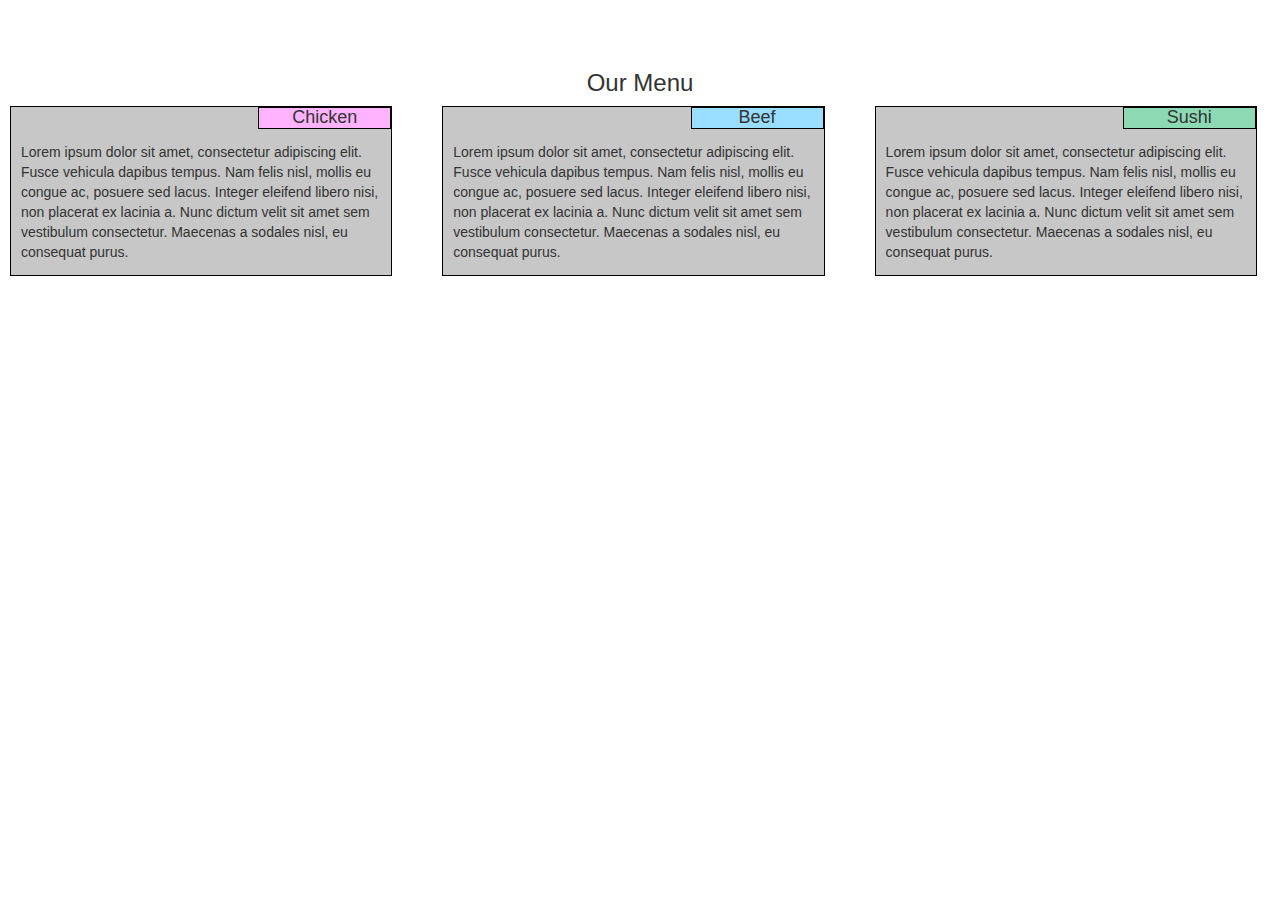
<file: index.html>
<!DOCTYPE html>
<html>
<head>
	<title>Resturent Website</title>
	<meta charset="utf-8" name="viewport" content="width=device-width; initial-scale=1">
	<link rel="stylesheet" type="text/css" href="css/bootstrap.min.css">
	<link rel="stylesheet" type="text/css" href="css/style.css">

</head>
<body>

			<h3 >Our Menu</h3>
		<div class="row">

			<div class="col-lg-4  col-md-6 " >
				<div class="section">
				<h4 class="chicken">Chicken</h4>
				<p>Lorem ipsum dolor sit amet, consectetur adipiscing elit. Fusce vehicula dapibus tempus. Nam felis nisl, mollis eu congue ac, posuere sed lacus. Integer eleifend libero nisi, non placerat ex lacinia a. Nunc dictum velit sit amet sem vestibulum consectetur. Maecenas a sodales nisl, eu consequat purus.</p>
				</div>
			</div>

			<div class="col-lg-4  col-md-6 ">
			<div class="section">
				<h4 class="beef">Beef</h4>
				<p>Lorem ipsum dolor sit amet, consectetur adipiscing elit. Fusce vehicula dapibus tempus. Nam felis nisl, mollis eu congue ac, posuere sed lacus. Integer eleifend libero nisi, non placerat ex lacinia a. Nunc dictum velit sit amet sem vestibulum consectetur. Maecenas a sodales nisl, eu consequat purus.</p>
			</div>
			</div>

			<div class="col-lg-4  col-md-12">
			<div class="section">
				<h4 class="sushi">Sushi</h4>
				<p>Lorem ipsum dolor sit amet, consectetur adipiscing elit. Fusce vehicula dapibus tempus. Nam felis nisl, mollis eu congue ac, posuere sed lacus. Integer eleifend libero nisi, non placerat ex lacinia a. Nunc dictum velit sit amet sem vestibulum consectetur. Maecenas a sodales nisl, eu consequat purus.</p>
			</div>
			</div>

	</div>


		

<script type="text/javascript" src="js/jquery.min.js"></script>
<script type="text/javascript" src="js/bootstrap.min.js"></script>
</body>
</html>
</file>
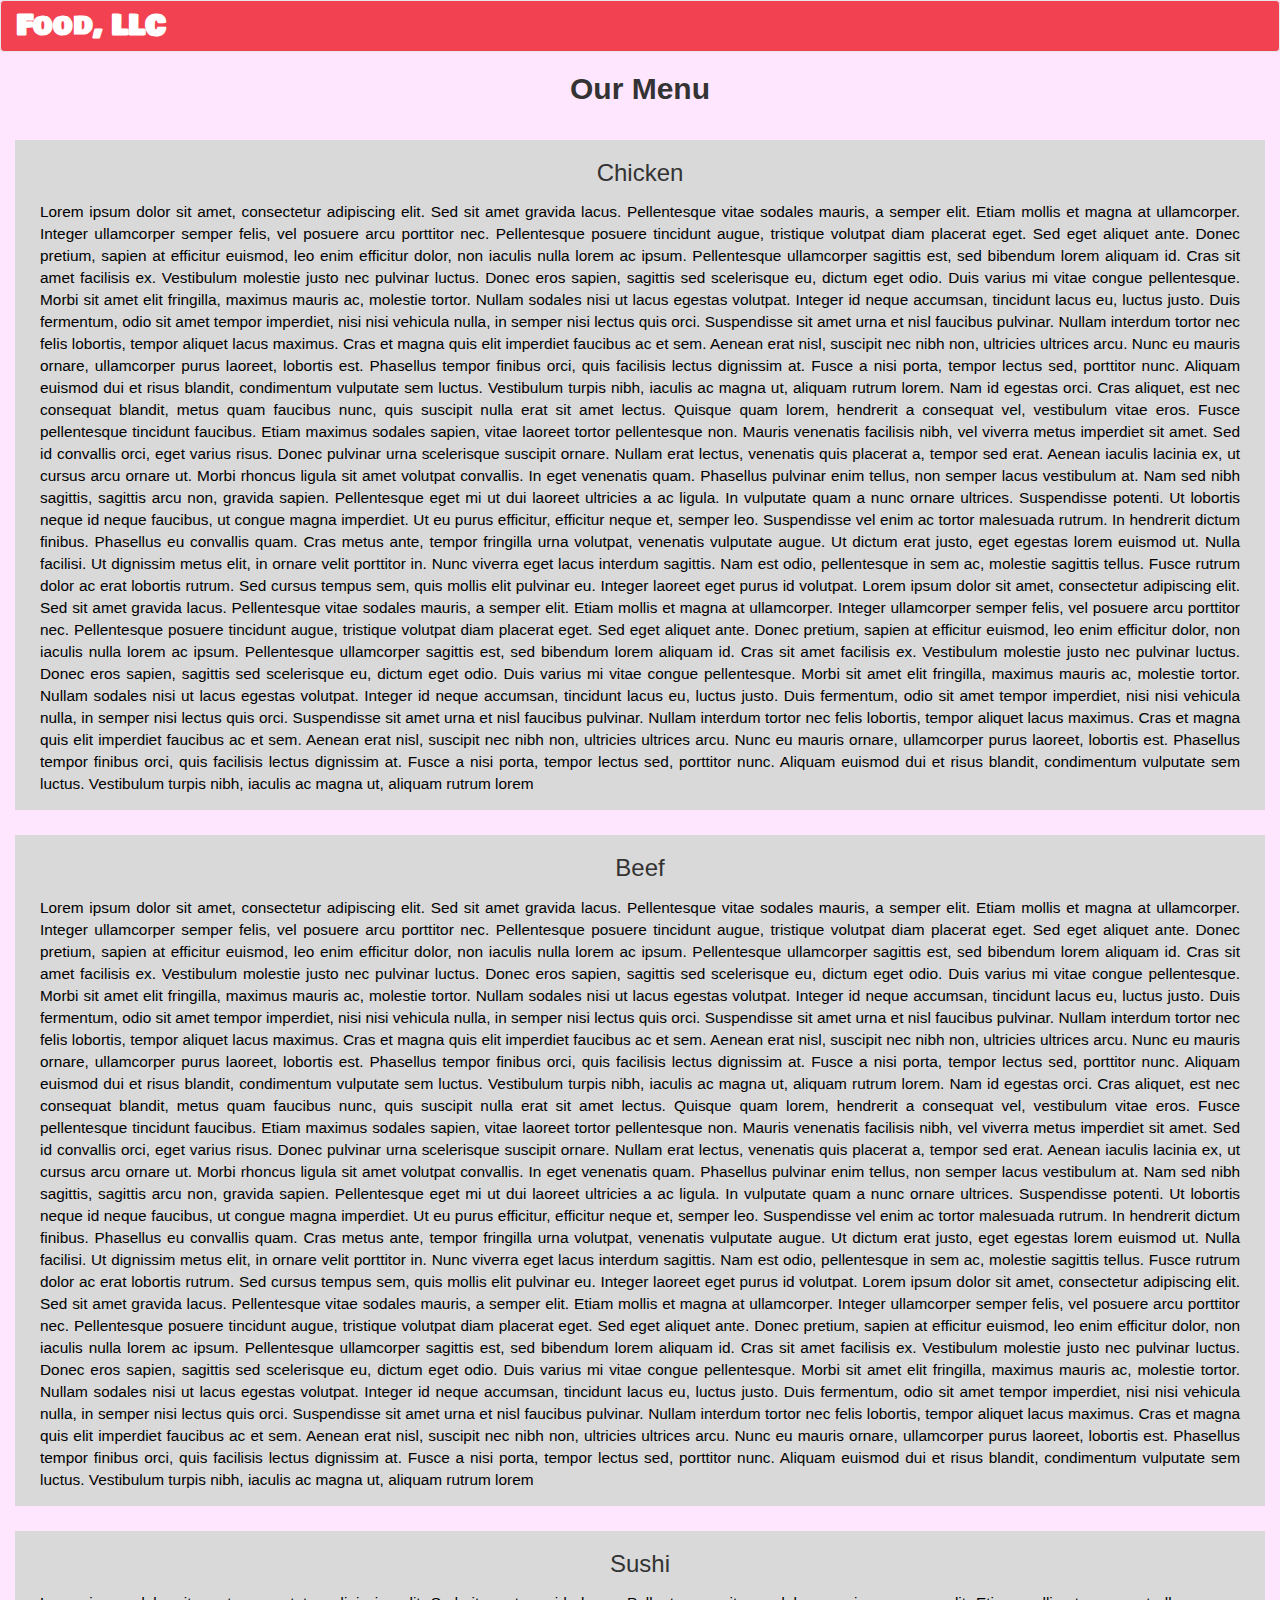
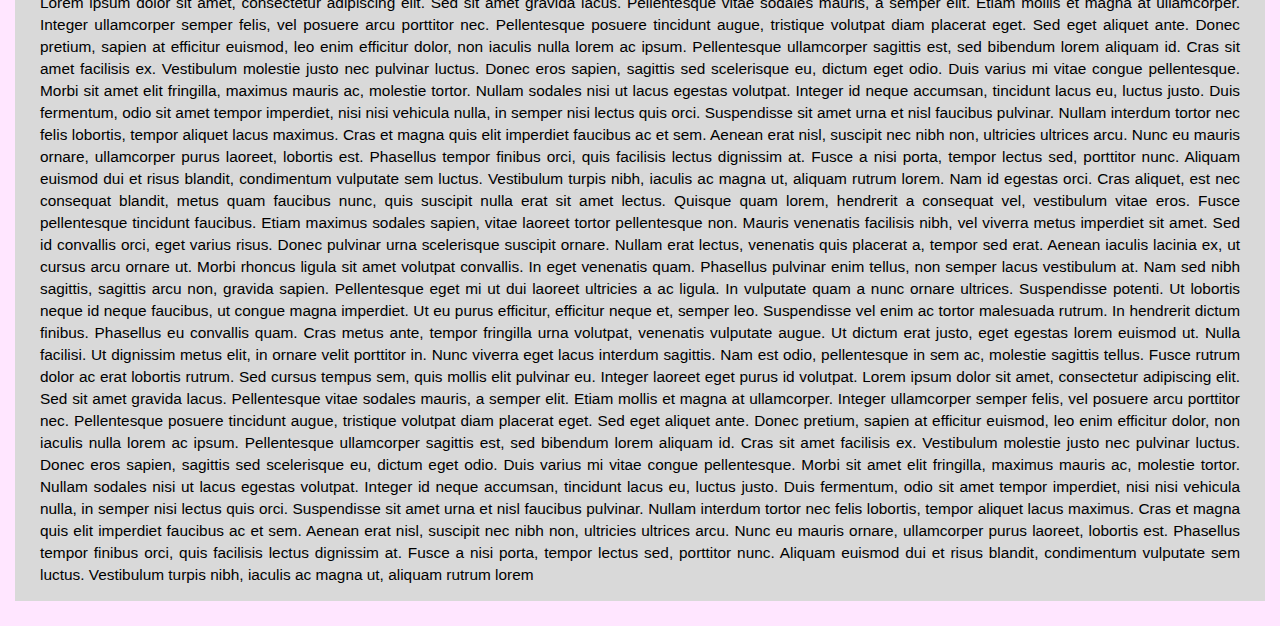
<file: mod3_solution/index.html>
<!DOCTYPE html>
<html lang="en">
  <head>
    <meta charset="utf-8">
    <meta http-equiv="X-UA-Compatible" content="IE=edge">
    <meta name="viewport" content="width=device-width, initial-scale=1">
    <title>Module 3 Solution</title>
    <!-- CSS file -->
    <link rel="stylesheet" type="text/css" href="css/style.css">
    <link rel="stylesheet" type="text/css" href="css/bootstrap.css">
    <link rel="stylesheet" type="text/css" href="//fonts.googleapis.com/css?family=Bowlby+One+SC" />
  </head>
  <body>

     <!--Navbar -->
    <div class="_navbar">
	<div class="navbar navbar-default ">
		<div class="container-fluid">
			<div class="navbar-header">
				<button type="button" class="navbar-toggle" data-toggle="collapse" data-target=".navbar-responsive-collapse">
				<span class="sr-only">Toggle Navigation</span>
				<span class="icon-bar"></span>
				<span class="icon-bar"></span>
				<span class="icon-bar"></span>
				</button>
				<a class="navbar-brand" href="#" id="navbar-brand">Food, LLC </a>
			</div>
			
				<div class="navbar-collapse collapse navbar-responsive-collapse">
					<ul class="nav navbar-nav text-center hidden-lg hidden-md hidden-sm ">
						<li><a href="#chicken">Chicken</a></li>
						<li><a href="#beef">Beef</a></li>
						<li><a href="#sushi">Sushi</a></li>
					</ul>
				</div>
		</div>
	</div>
	</div>
	
	<!-- End of Navbar -->

	<!-- Content Start from here -->

	<div class="main">
	<h2 class="text-center"> Our Menu </h2>
		<div class="container-fluid">
			<div class="row">
				<div class="col-lg-12 col-md-12 col-sm-12col-xs-12">
					<h3 class="text-center">Chicken</h3>
					<p class="section text-justify" id="chicken">
						Lorem ipsum dolor sit amet, consectetur adipiscing elit. Sed sit amet gravida lacus. Pellentesque vitae sodales mauris, a semper elit. Etiam mollis et magna at ullamcorper. Integer ullamcorper semper felis, vel posuere arcu porttitor nec. Pellentesque posuere tincidunt augue, tristique volutpat diam placerat eget. Sed eget aliquet ante. Donec pretium, sapien at efficitur euismod, leo enim efficitur dolor, non iaculis nulla lorem ac ipsum. Pellentesque ullamcorper sagittis est, sed bibendum lorem aliquam id. Cras sit amet facilisis ex. Vestibulum molestie justo nec pulvinar luctus. Donec eros sapien, sagittis sed scelerisque eu, dictum eget odio. Duis varius mi vitae congue pellentesque. Morbi sit amet elit fringilla, maximus mauris ac, molestie tortor. Nullam sodales nisi ut lacus egestas volutpat.

						Integer id neque accumsan, tincidunt lacus eu, luctus justo. Duis fermentum, odio sit amet tempor imperdiet, nisi nisi vehicula nulla, in semper nisi lectus quis orci. Suspendisse sit amet urna et nisl faucibus pulvinar. Nullam interdum tortor nec felis lobortis, tempor aliquet lacus maximus. Cras et magna quis elit imperdiet faucibus ac et sem. Aenean erat nisl, suscipit nec nibh non, ultricies ultrices arcu. Nunc eu mauris ornare, ullamcorper purus laoreet, lobortis est. Phasellus tempor finibus orci, quis facilisis lectus dignissim at. Fusce a nisi porta, tempor lectus sed, porttitor nunc. Aliquam euismod dui et risus blandit, condimentum vulputate sem luctus. Vestibulum turpis nibh, iaculis ac magna ut, aliquam rutrum lorem. Nam id egestas orci. Cras aliquet, est nec consequat blandit, metus quam faucibus nunc, quis suscipit nulla erat sit amet lectus.

						Quisque quam lorem, hendrerit a consequat vel, vestibulum vitae eros. Fusce pellentesque tincidunt faucibus. Etiam maximus sodales sapien, vitae laoreet tortor pellentesque non. Mauris venenatis facilisis nibh, vel viverra metus imperdiet sit amet. Sed id convallis orci, eget varius risus. Donec pulvinar urna scelerisque suscipit ornare. Nullam erat lectus, venenatis quis placerat a, tempor sed erat. Aenean iaculis lacinia ex, ut cursus arcu ornare ut. Morbi rhoncus ligula sit amet volutpat convallis.

						In eget venenatis quam. Phasellus pulvinar enim tellus, non semper lacus vestibulum at. Nam sed nibh sagittis, sagittis arcu non, gravida sapien. Pellentesque eget mi ut dui laoreet ultricies a ac ligula. In vulputate quam a nunc ornare ultrices. Suspendisse potenti. Ut lobortis neque id neque faucibus, ut congue magna imperdiet.

						Ut eu purus efficitur, efficitur neque et, semper leo. Suspendisse vel enim ac tortor malesuada rutrum. In hendrerit dictum finibus. Phasellus eu convallis quam. Cras metus ante, tempor fringilla urna volutpat, venenatis vulputate augue. Ut dictum erat justo, eget egestas lorem euismod ut. Nulla facilisi. Ut dignissim metus elit, in ornare velit porttitor in. Nunc viverra eget lacus interdum sagittis. Nam est odio, pellentesque in sem ac, molestie sagittis tellus. Fusce rutrum dolor ac erat lobortis rutrum. Sed cursus tempus sem, quis mollis elit pulvinar eu. Integer laoreet eget purus id volutpat. 
						Lorem ipsum dolor sit amet, consectetur adipiscing elit. Sed sit amet gravida lacus. Pellentesque vitae sodales mauris, a semper elit. Etiam mollis et magna at ullamcorper. Integer ullamcorper semper felis, vel posuere arcu porttitor nec. Pellentesque posuere tincidunt augue, tristique volutpat diam placerat eget. Sed eget aliquet ante. Donec pretium, sapien at efficitur euismod, leo enim efficitur dolor, non iaculis nulla lorem ac ipsum. Pellentesque ullamcorper sagittis est, sed bibendum lorem aliquam id. Cras sit amet facilisis ex. Vestibulum molestie justo nec pulvinar luctus. Donec eros sapien, sagittis sed scelerisque eu, dictum eget odio. Duis varius mi vitae congue pellentesque. Morbi sit amet elit fringilla, maximus mauris ac, molestie tortor. Nullam sodales nisi ut lacus egestas volutpat. Integer id neque accumsan, tincidunt lacus eu, luctus justo. Duis fermentum, odio sit amet tempor imperdiet, nisi nisi vehicula nulla, in semper nisi lectus quis orci. Suspendisse sit amet urna et nisl faucibus pulvinar. Nullam interdum tortor nec felis lobortis, tempor aliquet lacus maximus. Cras et magna quis elit imperdiet faucibus ac et sem. Aenean erat nisl, suscipit nec nibh non, ultricies ultrices arcu. Nunc eu mauris ornare, ullamcorper purus laoreet, lobortis est. Phasellus tempor finibus orci, quis facilisis lectus dignissim at. Fusce a nisi porta, tempor lectus sed, porttitor nunc. Aliquam euismod dui et risus blandit, condimentum vulputate sem luctus. Vestibulum turpis nibh, iaculis ac magna ut, aliquam rutrum lorem
						<a href="index.html" class="visible-xs">Back to Top</a>
					</p>
				</div>
			</div>

			<div class="row">
				<div class="col-lg-12 col-md-12 col-sm-12 col-xs-12">
					<h3 class="text-center">Beef</h3>
					<p class="section text-justify" id="beef">
						Lorem ipsum dolor sit amet, consectetur adipiscing elit. Sed sit amet gravida lacus. Pellentesque vitae sodales mauris, a semper elit. Etiam mollis et magna at ullamcorper. Integer ullamcorper semper felis, vel posuere arcu porttitor nec. Pellentesque posuere tincidunt augue, tristique volutpat diam placerat eget. Sed eget aliquet ante. Donec pretium, sapien at efficitur euismod, leo enim efficitur dolor, non iaculis nulla lorem ac ipsum. Pellentesque ullamcorper sagittis est, sed bibendum lorem aliquam id. Cras sit amet facilisis ex. Vestibulum molestie justo nec pulvinar luctus. Donec eros sapien, sagittis sed scelerisque eu, dictum eget odio. Duis varius mi vitae congue pellentesque. Morbi sit amet elit fringilla, maximus mauris ac, molestie tortor. Nullam sodales nisi ut lacus egestas volutpat.

						Integer id neque accumsan, tincidunt lacus eu, luctus justo. Duis fermentum, odio sit amet tempor imperdiet, nisi nisi vehicula nulla, in semper nisi lectus quis orci. Suspendisse sit amet urna et nisl faucibus pulvinar. Nullam interdum tortor nec felis lobortis, tempor aliquet lacus maximus. Cras et magna quis elit imperdiet faucibus ac et sem. Aenean erat nisl, suscipit nec nibh non, ultricies ultrices arcu. Nunc eu mauris ornare, ullamcorper purus laoreet, lobortis est. Phasellus tempor finibus orci, quis facilisis lectus dignissim at. Fusce a nisi porta, tempor lectus sed, porttitor nunc. Aliquam euismod dui et risus blandit, condimentum vulputate sem luctus. Vestibulum turpis nibh, iaculis ac magna ut, aliquam rutrum lorem. Nam id egestas orci. Cras aliquet, est nec consequat blandit, metus quam faucibus nunc, quis suscipit nulla erat sit amet lectus.

						Quisque quam lorem, hendrerit a consequat vel, vestibulum vitae eros. Fusce pellentesque tincidunt faucibus. Etiam maximus sodales sapien, vitae laoreet tortor pellentesque non. Mauris venenatis facilisis nibh, vel viverra metus imperdiet sit amet. Sed id convallis orci, eget varius risus. Donec pulvinar urna scelerisque suscipit ornare. Nullam erat lectus, venenatis quis placerat a, tempor sed erat. Aenean iaculis lacinia ex, ut cursus arcu ornare ut. Morbi rhoncus ligula sit amet volutpat convallis.

						In eget venenatis quam. Phasellus pulvinar enim tellus, non semper lacus vestibulum at. Nam sed nibh sagittis, sagittis arcu non, gravida sapien. Pellentesque eget mi ut dui laoreet ultricies a ac ligula. In vulputate quam a nunc ornare ultrices. Suspendisse potenti. Ut lobortis neque id neque faucibus, ut congue magna imperdiet.

						Ut eu purus efficitur, efficitur neque et, semper leo. Suspendisse vel enim ac tortor malesuada rutrum. In hendrerit dictum finibus. Phasellus eu convallis quam. Cras metus ante, tempor fringilla urna volutpat, venenatis vulputate augue. Ut dictum erat justo, eget egestas lorem euismod ut. Nulla facilisi. Ut dignissim metus elit, in ornare velit porttitor in. Nunc viverra eget lacus interdum sagittis. Nam est odio, pellentesque in sem ac, molestie sagittis tellus. Fusce rutrum dolor ac erat lobortis rutrum. Sed cursus tempus sem, quis mollis elit pulvinar eu. Integer laoreet eget purus id volutpat. 
						Lorem ipsum dolor sit amet, consectetur adipiscing elit. Sed sit amet gravida lacus. Pellentesque vitae sodales mauris, a semper elit. Etiam mollis et magna at ullamcorper. Integer ullamcorper semper felis, vel posuere arcu porttitor nec. Pellentesque posuere tincidunt augue, tristique volutpat diam placerat eget. Sed eget aliquet ante. Donec pretium, sapien at efficitur euismod, leo enim efficitur dolor, non iaculis nulla lorem ac ipsum. Pellentesque ullamcorper sagittis est, sed bibendum lorem aliquam id. Cras sit amet facilisis ex. Vestibulum molestie justo nec pulvinar luctus. Donec eros sapien, sagittis sed scelerisque eu, dictum eget odio. Duis varius mi vitae congue pellentesque. Morbi sit amet elit fringilla, maximus mauris ac, molestie tortor. Nullam sodales nisi ut lacus egestas volutpat. Integer id neque accumsan, tincidunt lacus eu, luctus justo. Duis fermentum, odio sit amet tempor imperdiet, nisi nisi vehicula nulla, in semper nisi lectus quis orci. Suspendisse sit amet urna et nisl faucibus pulvinar. Nullam interdum tortor nec felis lobortis, tempor aliquet lacus maximus. Cras et magna quis elit imperdiet faucibus ac et sem. Aenean erat nisl, suscipit nec nibh non, ultricies ultrices arcu. Nunc eu mauris ornare, ullamcorper purus laoreet, lobortis est. Phasellus tempor finibus orci, quis facilisis lectus dignissim at. Fusce a nisi porta, tempor lectus sed, porttitor nunc. Aliquam euismod dui et risus blandit, condimentum vulputate sem luctus. Vestibulum turpis nibh, iaculis ac magna ut, aliquam rutrum lorem
						<a href="index.html" class="visible-xs">Back to Top</a>
					</p>
				</div>
			</div>


			<div class="row">
				<div class="col-lg-12 col-md-12 col-sm-12 col-xs-12">
					<h3 class="text-center">Sushi</h3>
					<p class="section text-justify" id="sushi">
						Lorem ipsum dolor sit amet, consectetur adipiscing elit. Sed sit amet gravida lacus. Pellentesque vitae sodales mauris, a semper elit. Etiam mollis et magna at ullamcorper. Integer ullamcorper semper felis, vel posuere arcu porttitor nec. Pellentesque posuere tincidunt augue, tristique volutpat diam placerat eget. Sed eget aliquet ante. Donec pretium, sapien at efficitur euismod, leo enim efficitur dolor, non iaculis nulla lorem ac ipsum. Pellentesque ullamcorper sagittis est, sed bibendum lorem aliquam id. Cras sit amet facilisis ex. Vestibulum molestie justo nec pulvinar luctus. Donec eros sapien, sagittis sed scelerisque eu, dictum eget odio. Duis varius mi vitae congue pellentesque. Morbi sit amet elit fringilla, maximus mauris ac, molestie tortor. Nullam sodales nisi ut lacus egestas volutpat.

						Integer id neque accumsan, tincidunt lacus eu, luctus justo. Duis fermentum, odio sit amet tempor imperdiet, nisi nisi vehicula nulla, in semper nisi lectus quis orci. Suspendisse sit amet urna et nisl faucibus pulvinar. Nullam interdum tortor nec felis lobortis, tempor aliquet lacus maximus. Cras et magna quis elit imperdiet faucibus ac et sem. Aenean erat nisl, suscipit nec nibh non, ultricies ultrices arcu. Nunc eu mauris ornare, ullamcorper purus laoreet, lobortis est. Phasellus tempor finibus orci, quis facilisis lectus dignissim at. Fusce a nisi porta, tempor lectus sed, porttitor nunc. Aliquam euismod dui et risus blandit, condimentum vulputate sem luctus. Vestibulum turpis nibh, iaculis ac magna ut, aliquam rutrum lorem. Nam id egestas orci. Cras aliquet, est nec consequat blandit, metus quam faucibus nunc, quis suscipit nulla erat sit amet lectus.

						Quisque quam lorem, hendrerit a consequat vel, vestibulum vitae eros. Fusce pellentesque tincidunt faucibus. Etiam maximus sodales sapien, vitae laoreet tortor pellentesque non. Mauris venenatis facilisis nibh, vel viverra metus imperdiet sit amet. Sed id convallis orci, eget varius risus. Donec pulvinar urna scelerisque suscipit ornare. Nullam erat lectus, venenatis quis placerat a, tempor sed erat. Aenean iaculis lacinia ex, ut cursus arcu ornare ut. Morbi rhoncus ligula sit amet volutpat convallis.

						In eget venenatis quam. Phasellus pulvinar enim tellus, non semper lacus vestibulum at. Nam sed nibh sagittis, sagittis arcu non, gravida sapien. Pellentesque eget mi ut dui laoreet ultricies a ac ligula. In vulputate quam a nunc ornare ultrices. Suspendisse potenti. Ut lobortis neque id neque faucibus, ut congue magna imperdiet.

						Ut eu purus efficitur, efficitur neque et, semper leo. Suspendisse vel enim ac tortor malesuada rutrum. In hendrerit dictum finibus. Phasellus eu convallis quam. Cras metus ante, tempor fringilla urna volutpat, venenatis vulputate augue. Ut dictum erat justo, eget egestas lorem euismod ut. Nulla facilisi. Ut dignissim metus elit, in ornare velit porttitor in. Nunc viverra eget lacus interdum sagittis. Nam est odio, pellentesque in sem ac, molestie sagittis tellus. Fusce rutrum dolor ac erat lobortis rutrum. Sed cursus tempus sem, quis mollis elit pulvinar eu. Integer laoreet eget purus id volutpat. 
						Lorem ipsum dolor sit amet, consectetur adipiscing elit. Sed sit amet gravida lacus. Pellentesque vitae sodales mauris, a semper elit. Etiam mollis et magna at ullamcorper. Integer ullamcorper semper felis, vel posuere arcu porttitor nec. Pellentesque posuere tincidunt augue, tristique volutpat diam placerat eget. Sed eget aliquet ante. Donec pretium, sapien at efficitur euismod, leo enim efficitur dolor, non iaculis nulla lorem ac ipsum. Pellentesque ullamcorper sagittis est, sed bibendum lorem aliquam id. Cras sit amet facilisis ex. Vestibulum molestie justo nec pulvinar luctus. Donec eros sapien, sagittis sed scelerisque eu, dictum eget odio. Duis varius mi vitae congue pellentesque. Morbi sit amet elit fringilla, maximus mauris ac, molestie tortor. Nullam sodales nisi ut lacus egestas volutpat. Integer id neque accumsan, tincidunt lacus eu, luctus justo. Duis fermentum, odio sit amet tempor imperdiet, nisi nisi vehicula nulla, in semper nisi lectus quis orci. Suspendisse sit amet urna et nisl faucibus pulvinar. Nullam interdum tortor nec felis lobortis, tempor aliquet lacus maximus. Cras et magna quis elit imperdiet faucibus ac et sem. Aenean erat nisl, suscipit nec nibh non, ultricies ultrices arcu. Nunc eu mauris ornare, ullamcorper purus laoreet, lobortis est. Phasellus tempor finibus orci, quis facilisis lectus dignissim at. Fusce a nisi porta, tempor lectus sed, porttitor nunc. Aliquam euismod dui et risus blandit, condimentum vulputate sem luctus. Vestibulum turpis nibh, iaculis ac magna ut, aliquam rutrum lorem
						<a href="index.html" class="visible-xs">Back to Top</a>
					</p>
				</div>
			</div>

		</div>
	</div>


	<!-- end of Content -->
	


    <!-- jQuery (necessary for Bootstrap's JavaScript plugins) -->
    <script src="https://ajax.googleapis.com/ajax/libs/jquery/1.12.4/jquery.min.js"></script>
    <!-- Include all compiled plugins (below), or include individual files as needed -->
    <script src="js/bootstrap.min.js"></script>
  </body>
  </html>
</file>
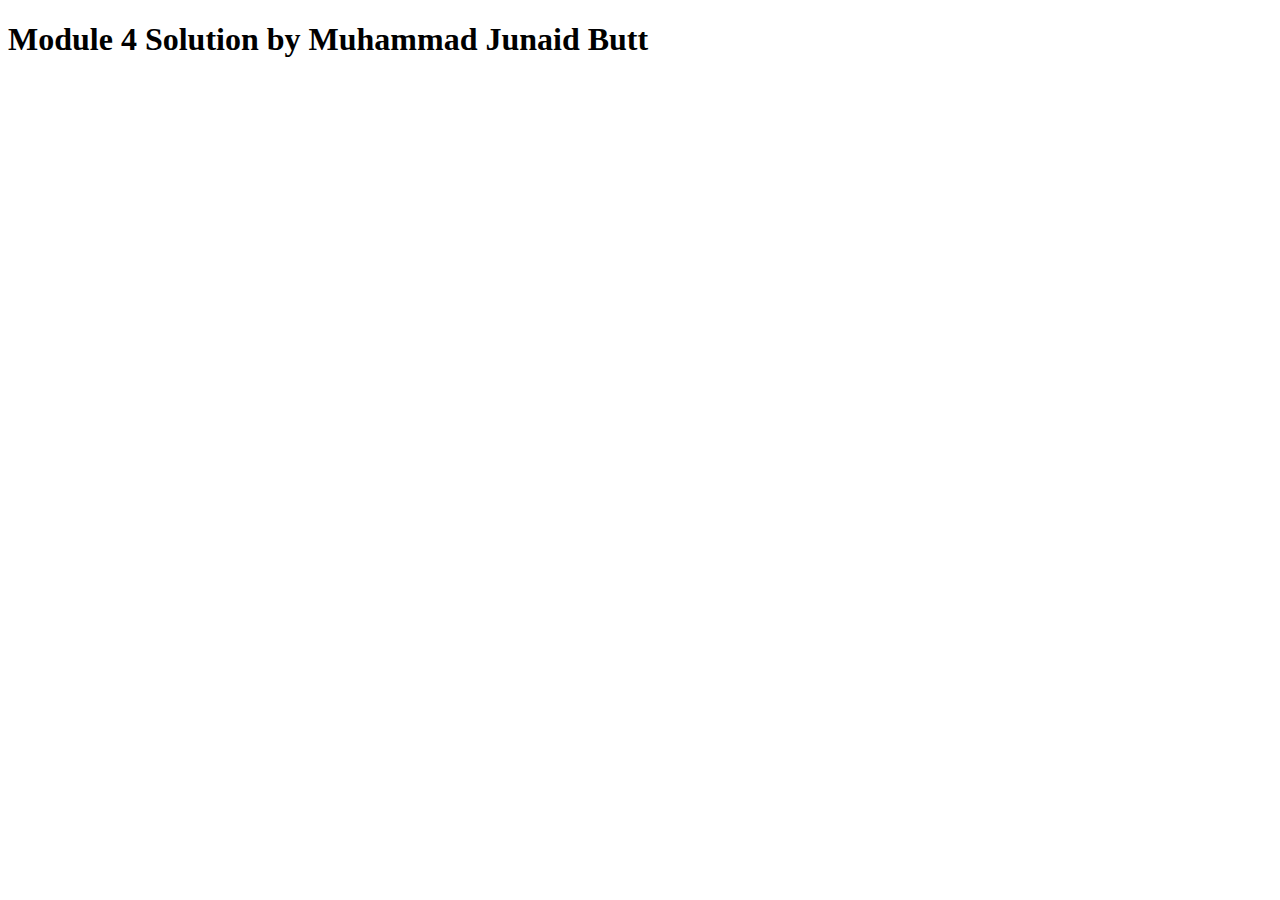
<file: mod4_solution/index.html>
<!DOCTYPE html>
<html>

<head>
    <meta charset="utf-8">
    <title>Module 4 Solution Starter</title>
    <script src="js/SpeakHello.js"></script>
    <script src="js/SpeakGoodBye.js"></script>
    <script src="js/script.js"></script>
</head>

<body>
    <h1>Module 4 Solution by Muhammad Junaid Butt</h1> </body>

</html>
</file>
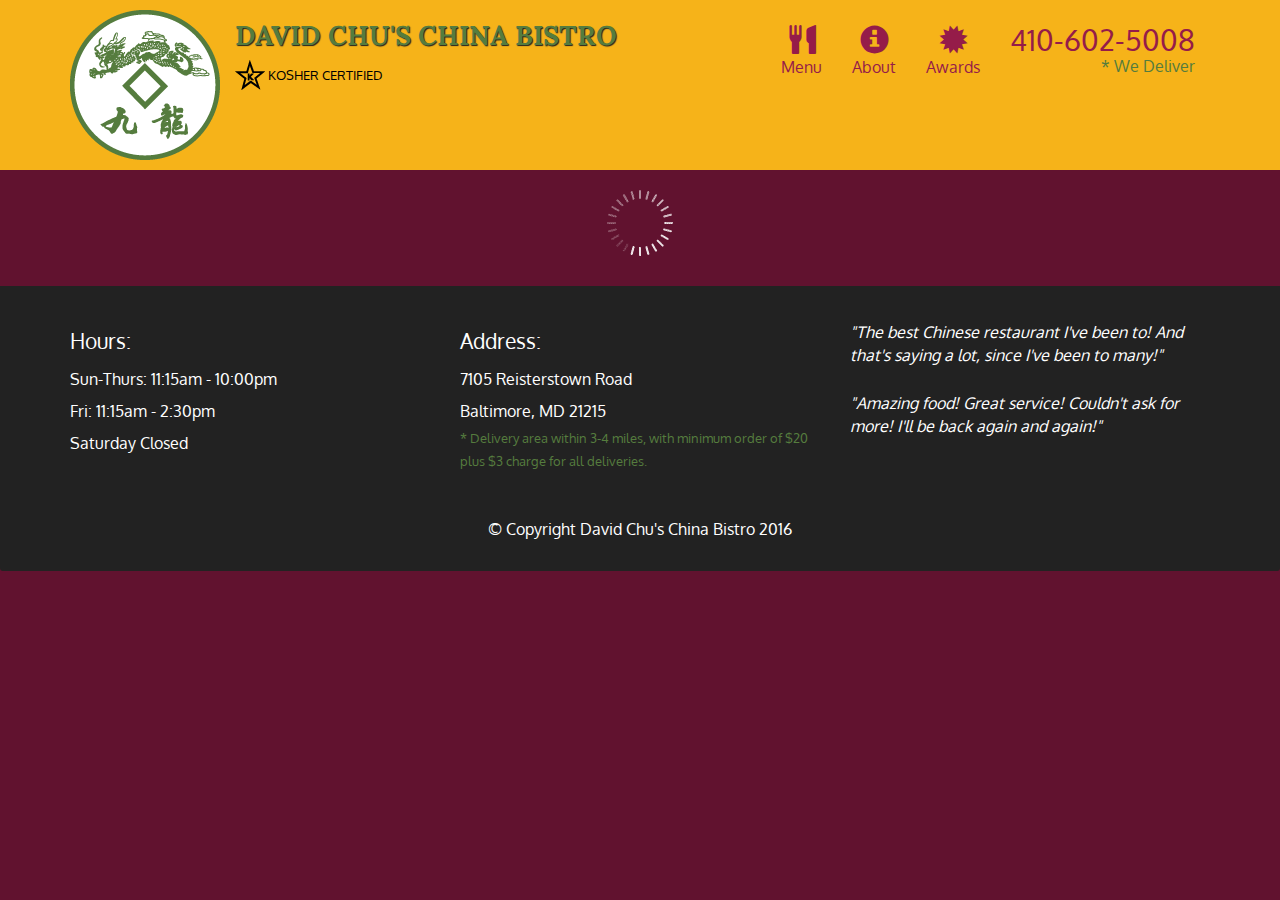
<file: mod5-solution/index.html>
<!doctype html>
<html lang="en">
  <head>
    <meta charset="utf-8">
    <meta http-equiv="X-UA-Compatible" content="IE=edge">
    <meta name="viewport" content="width=device-width, initial-scale=1">
    <title>David Chu's China Bistro</title>
    <link rel="stylesheet" href="css/bootstrap.min.css">
    <link rel="stylesheet" href="css/styles.css">
    <link href='https://fonts.googleapis.com/css?family=Oxygen:400,300,700' rel='stylesheet' type='text/css'>
    <link href='https://fonts.googleapis.com/css?family=Lora' rel='stylesheet' type='text/css'>
  </head>
<body>
  <header>
    <nav id="header-nav" class="navbar navbar-default">
      <div class="container">
        <div class="navbar-header">
          <a href="index.html" class="pull-left visible-md visible-lg">
            <div id="logo-img" alt="Logo image"></div>
          </a>

          <div class="navbar-brand">
            <a href="index.html"><h1>David Chu's China Bistro</h1></a>
            <p>
              <img src="images/star-k-logo.png" alt="Kosher certification">
              <span>Kosher Certified</span>
            </p>
          </div>

          <button id="navbarToggle" type="button" class="navbar-toggle collapsed" data-toggle="collapse" data-target="#collapsable-nav" aria-expanded="false">
            <span class="sr-only">Toggle navigation</span>
            <span class="icon-bar"></span>
            <span class="icon-bar"></span>
            <span class="icon-bar"></span>
          </button>
        </div>
        
        <div id="collapsable-nav" class="collapse navbar-collapse">
           <ul id="nav-list" class="nav navbar-nav navbar-right">
            <li id="navHomeButton" class="visible-xs active">
              <a href="index.html">
                <span class="glyphicon glyphicon-home"></span> Home</a>
            </li>
            <li id="navMenuButton">
              <a href="#" onclick="$dc.loadMenuCategories();">
                <span class="glyphicon glyphicon-cutlery"></span><br class="hidden-xs"> Menu</a>
            </li>
            <li>
              <a href="#">
                <span class="glyphicon glyphicon-info-sign"></span><br class="hidden-xs"> About</a>
            </li>
            <li>
              <a href="#">
                <span class="glyphicon glyphicon-certificate"></span><br class="hidden-xs"> Awards</a>
            </li>
            <li id="phone" class="hidden-xs">
              <a href="tel:410-602-5008">
                <span>410-602-5008</span></a><div>* We Deliver</div>
            </li>
          </ul><!-- #nav-list -->
        </div><!-- .collapse .navbar-collapse -->
      </div><!-- .container -->
    </nav><!-- #header-nav -->
  </header>

  <div id="call-btn" class="visible-xs">
    <a class="btn" href="tel:410-602-5008">
    <span class="glyphicon glyphicon-earphone"></span>
    410-602-5008
    </a>
  </div>
  <div id="xs-deliver" class="text-center visible-xs">* We Deliver</div>

  <div id="main-content" class="container"></div>

  <footer class="panel-footer">
    <div class="container">
      <div class="row">
        <section id="hours" class="col-sm-4">
          <span>Hours:</span><br>
          Sun-Thurs: 11:15am - 10:00pm<br>
          Fri: 11:15am - 2:30pm<br>
          Saturday Closed
          <hr class="visible-xs">
        </section>
        <section id="address" class="col-sm-4">
          <span>Address:</span><br>
          7105 Reisterstown Road<br>
          Baltimore, MD 21215
          <p>* Delivery area within 3-4 miles, with minimum order of $20 plus $3 charge for all deliveries.</p>
          <hr class="visible-xs">
        </section>
        <section id="testimonials" class="col-sm-4">
          <p>"The best Chinese restaurant I've been to! And that's saying a lot, since I've been to many!"</p>
          <p>"Amazing food! Great service! Couldn't ask for more! I'll be back again and again!"</p>
        </section>
      </div>
      <div class="text-center">&copy; Copyright David Chu's China Bistro 2016</div>
    </div>
  </footer>

  <!-- jQuery (Bootstrap JS plugins depend on it) -->
  <script src="js/jquery-2.1.4.min.js"></script>
  <script src="js/bootstrap.min.js"></script>
  <script src="js/ajax-utils.js"></script>
  <script src="js/script.js"></script>
</body>
</html>
</file>
<file: css/style.css>
* {
	margin: 0;
	padding: 0;
	box-sizing: border-box;
}

.row {
	position: relative;
}

h3 {
	text-align: center;
	padding-top: 50px;
}

.section {
  background-color: #c7c7c7;       
  position: relative;
  border: 1px solid black;    
  height: 170px;    
  margin-right: 10px;    
  margin-left: 10px;    
  margin-bottom: 15px;    
  padding: 10px;    
  padding-top: 35px;
}

.chicken {
	position: absolute;
	top: 0%;
	right: 0%;
	border: 1px solid black;
	width: 35%;
	margin-bottom: 1%;
	text-align: center;
	margin: 0px;
	background-color: #ffb3ff;
}

.beef {
	position: absolute;
	top: 0%;
	right: 0%;
	border: 1px solid black;
	width: 35%;
	margin-bottom: 1%;
	text-align: center;
	margin: 0px;
	background-color: #99ddff;
}

.sushi {
	position: absolute;
	top: 0%;
	right: 0%;
	border: 1px solid black;
	width: 35%;
	margin-bottom: 1%;
	text-align: center;
	margin: 0px;
	background-color:#8cd9b3;
}





/* Media Quiries */

/* Media Query for Desktop View */
@media  (min-width: 1200px) {

	.col-lg-1 , .col-lg-2 , .col-lg-3 , .col-lg-4 , .col-lg-5 , .col-lg-6 , .col-lg-7 , .col-lg-8 , .col-lg-9, .col-lg-10 , .col-lg-11 , .col-lg-12 {
		float: left;

	} 

	.col-lg-1 {
		width: 8.33%;
	}

	.col-lg-2 {
		width: 16.66%;
	}
	.col-lg-3 {
		width: 25%;
	}
	.col-lg-4 {
		width: 33%;
	}
	.col-lg-5 {
		width: 41.66%;
	}
	.col-lg-6 {
		width: 50%;
	}
	.col-lg-7 {
		width: 58.33%;
	}
	.col-lg-8 {
		width: 66.66%;
	}
	.col-lg-9 {
		width: 74.99%;
	}
	.col-lg-10 {
		width: 83.33%;
	}
	.col-lg-11 {
		width: 91.66%;
	}
	.col-lg-12 {
		width: 100%;
	}





}

/* Media Query for Tablet  View */
@media (min-width: 769px) and (max-width: 1199px) {

	.col-md-1 , .col-md-2 , .col-md-3 , .col-md-4 , .col-md-5 , .col-md-6 , .col-md-7 , .col-md-8 , .col-md-9, .col-md-10 , .col-md-11 , .col-md-12 {
		float: left;

	} 

	.col-md-1 {
		width: 8.33%;
	}

	.col-md-2 {
		width: 16.66%;
	}
	.col-md-3 {
		width: 25%;
	}
	.col-md-4 {
		width: 33%;
	}
	.col-md-5 {
		width: 41.66%;
	}
	.col-md-6 {
		width: 50%;
	}
	.col-md-7 {
		width: 58.33%;
	}
	.col-md-8 {
		width: 66.66%;
	}
	.col-md-9 {
		width: 74.99%;
	}
	.col-md-10 {
		width: 83.33%;
	}
	.col-md-11 {
		width: 91.66%;
	}
	.col-md-12 {
		width: 100%;
	}	


}

/* Media Query for Mobile View */
@media (min-width: 481px) and (max-width: 768px) {
	
	.col-sm-1 , .col-sm-2 , .col-sm-3 , .col-sm-4 , .col-sm-5 , .col-sm-6 , .col-sm-7 , .col-sm-8 , .col-sm-9, .col-sm-10 , .col-sm-11 , .col-sm-12 {
		float: left;

	} 

	.col-sm-1 {
		width: 8.33%;
	}

	.col-sm-2 {
		width: 16.66%;
	}
	.col-sm-3 {
		width: 25%;
	}
	.col-sm-4 {
		width: 33%;
	}
	.col-sm-5 {
		width: 41.66%;
	}
	.col-sm-6 {
		width: 50%;
	}
	.col-sm-7 {
		width: 58.33%;
	}
	.col-sm-8 {
		width: 66.66%;
	}
	.col-sm-9 {
		width: 74.99%;
	}
	.col-sm-10 {
		width: 83.33%;
	}
	.col-sm-11 {
		width: 91.66%;
	}
	.col-sm-12 {
		width: 100%;
	}



}

/* Media Query for Extra Small Mobile View */
@media (max-width: 480px) {
	
	.col-xs-1 , .col-xs-2 , .col-xs-3 , .col-xs-4 , .col-xs-5 , .col-xs-6 , .col-xs-7 , .col-xs-8 , .col-xs-9, .col-xs-10 , .col-xs-11 , .col-xs-12 {
		float: left;
	} 

	.col-xs-1 {
		width: 8.33%;
	}

	.col-xs-2 {
		width: 16.66%;
	}
	.col-xs-3 {
		width: 25%;
	}
	.col-xs-4 {
		width: 33%;
	}
	.col-xs-5 {
		width: 41.66%;
	}
	.col-xs-6 {
		width: 50%;
	}
	.col-xs-7 {
		width: 58.33%;
	}
	.col-xs-8 {
		width: 66.66%;
	}
	.col-xs-9 {
		width: 74.99%;
	}
	.col-xs-10 {
		width: 83.33%;
	}
	.col-xs-11 {
		width: 91.66%;
	}
	.col-xs-12 {
		width: 100%;
	}


}


/* End of Media Quiries */
</file>
<file: mod3_solution/css/style.css>
* {
	margin: 0;
	padding: 0;
}

body {
	background-color: #ffe6ff !important;
}


._navbar .navbar{
	background-color: #F24150;
}

#navbar-brand {
	color: white !important;
	font-size: 2em;
	font-family: "Bowlby One SC";
	font-weight: bold;
}

._navbar .nav {
	background-color: #fde7e9;
	color: black;
}

._navbar .navbar .nav a {
	font-weight: bold;
	color: black;
	border-bottom: 1px solid #F24150;
	margin:0px 5px;
}
._navbar .navbar .nav a:hover {
	background-color: #F24150;
	color: white;
	font-size: 0.9em;
	font-weight: bold;
	margin:0px 5px;
}


.main .row {
	background-color: #d9d9d9;
	margin-top: 25px;
	margin-left: auto;
	margin-right: auto;
	margin-bottom: 25px;

}

.section {
	padding: 5px 10px;
	font-size: 1.1em;
	color: black;
}


.main h2 {
	font-weight: bold;
}
.main .container h3 {
	font-weight: bold;
}
</file>
<file: mod5-solution/css/styles.css>
body {
  font-size: 16px;
  color: #fff;
  background-color: #61122f;
  font-family: 'Oxygen', sans-serif;
}

/** HEADER **/
#header-nav {
  background-color: #f6b319;
  border-radius: 0;
  border: 0;
}

#logo-img {
  background: url('../images/restaurant-logo_large.png') no-repeat;
  width: 150px;
  height: 150px;
  margin: 10px 15px 10px 0;
}

.navbar-brand {
  padding-top: 25px;
}
.navbar-brand h1 { /* Restaurant name */
  font-family: 'Lora', serif;
  color: #557c3e;
  font-size: 1.5em;
  text-transform: uppercase;
  font-weight: bold;
  text-shadow: 1px 1px 1px #222;
  margin-top: 0;
  margin-bottom: 0;
  line-height: .75;
}
.navbar-brand a:hover, .navbar-brand a:focus {
  text-decoration: none;
}
.navbar-brand p { /* Kosher cert */
  color: #000;
  text-transform: uppercase;
  font-size: .7em;
  margin-top: 15px;
}
.navbar-brand p span { /* Star-K */
  vertical-align: middle;
}

#nav-list {
  margin-top: 10px;
}
#nav-list a {
  color: #951C49;
  text-align: center;
}
#nav-list a:hover {
  background: #E7E7E7;
}
#nav-list a span {
  font-size: 1.8em;
}

#phone {
  margin-top: 5px;
}
#phone a { /* Phone number */
  text-align: right;
  padding-bottom: 0;
}
#phone div { /* We Deliver */
  color: #557c3e;
  text-align: right;
  padding-right: 15px;
}

.navbar-header button.navbar-toggle, .navbar-header .icon-bar {
  border: 1px solid #61122f;
}
.navbar-header button.navbar-toggle {
  clear: both;
  margin-top: -30px;
}
/* END HEADER */

/* FOOTER */
.panel-footer {
  margin-top: 30px;
  padding-top: 35px;
  padding-bottom: 30px;
  background-color: #222;
  border-top: 0;
}
.panel-footer div.row {
  margin-bottom: 35px;
}
#hours, #address {
  line-height: 2;
}
#hours > span, #address > span {
  font-size: 1.3em;
}
#address p {
  color: #557c3e;
  font-size: .8em;
  line-height: 1.8;
}
#testimonials {
  font-style: italic;
}
#testimonials p:nth-child(2) {
  margin-top: 25px;
}
/* END FOOTER */



/* HOME PAGE */
.container .jumbotron {
  box-shadow: 0 0 50px #3F0C1F;
  border: 2px solid #3F0C1F;
}

#menu-tile, #specials-tile, #map-tile {
  height: 250px;
  width: 100%;
  margin-bottom: 15px;
  position: relative;
  border: 2px solid #3F0C1F;
  overflow: hidden;
}
#menu-tile:hover, #specials-tile:hover, #map-tile:hover {
  box-shadow: 0 1px 5px 1px #cccccc;
}
#menu-tile {
  background: url('../images/menu-tile.jpg') no-repeat;
  background-position: center;
}
#specials-tile {
  background: url('../images/specials-tile.jpg') no-repeat;
  background-position: center;
}
#menu-tile span, #specials-tile span, #map-tile span {
  position: absolute;
  bottom: 0;
  right: 0;
  width: 100%;
  text-align: center;
  font-size: 1.6em;
  text-transform: uppercase;
  background-color: #000;
  color: #fff;
  opacity: .8;
}
/* END HOME PAGE */

/* MENU CATEGORIES PAGE */
.category-tile { 
  position: relative;
  border: 2px solid #3F0C1F;
  overflow: hidden;
  width: 200px;
  height: 200px;
  margin: 0 auto 15px;
}
.category-tile span {
  position: absolute;
  bottom: 0;
  right: 0;
  width: 100%;
  text-align: center;
  font-size: 1.2em;
  text-transform: uppercase;
  background-color: #000;
  color: #fff;
  opacity: .8;
}
.category-tile:hover {
  box-shadow: 0 1px 5px 1px #cccccc;
}

#menu-categories-title + div {
  margin-bottom: 50px;
}
/* END MENU CATEGORIES PAGE */

/* SINGLE CATEGORY PAGE */
.menu-item-tile {
  margin-bottom: 25px;
}
.menu-item-tile hr {
  width: 80%;
}
.menu-item-tile .menu-item-price {
  font-size: 1.1em;
  text-align: right;
  margin-top: -15px;
  margin-right: -15px;
}
.menu-item-tile .menu-item-price span {
  font-size: .6em;
}
.menu-item-photo {
  position: relative;
  border: 2px solid #3F0C1F; 
  overflow: hidden;
  padding: 0;
  margin-right: -15px;
  margin-left: auto;
  margin-bottom: 20px;
  max-width: 250px;
}
.menu-item-photo div {
  position: absolute;
  bottom: 0;
  right: 0;
  width: 80px;
  background-color: #557c3e;
  text-align: center;
}
.menu-item-description {
  padding-right: 30px;
}
h3.menu-item-title {
  margin: 0 0 10px;
}
.menu-item-details {
  font-size: .9em;
  font-style: italic;
}
/* END SINGLE CATEGORY PAGE */


/********** Large devices only **********/
@media (min-width: 1200px) {
  .container .jumbotron {
    background: url('../images/jumbotron_1200.jpg') no-repeat;
    height: 675px;
  }
}

/********** Medium devices only **********/
@media (min-width: 992px) and (max-width: 1199px) {
  /* Header */
  #logo-img {
    background: url('../images/restaurant-logo_medium.png') no-repeat;
    width: 100px;
    height: 100px;
    margin: 5px 5px 5px 0;
  }
  /* End Header */

  /* Home Page */
  .container .jumbotron {
    background: url('../images/jumbotron_992.jpg') no-repeat;
    height: 558px;
  }
  /* End Home Page */
}

/********** Small devices only **********/
@media (min-width: 768px) and (max-width: 991px) {
  /* Home Page */
  .container .jumbotron {
    background: url('../images/jumbotron_768.jpg') no-repeat;
    height: 432px;
  }
  /* End Home Page */
}

/********** Extra small devices only **********/
@media (max-width: 767px) {
  /* Header */
  .navbar-brand {
    padding-top: 10px;
    height: 80px;
  }
  .navbar-brand h1 { /* Restaurant name */
    padding-top: 10px;
    font-size: 5vw; /* 1vw = 1% of viewport width */
  }
  .navbar-brand p { /* Kosher cert */
    font-size: .6em;
    margin-top: 12px;
  }
  .navbar-brand p img { /* Star-K */
    height: 20px;
  }

  #collapsable-nav a { /* Collapsed nav menu text */
    font-size: 1.2em;
  }
  #collapsable-nav a span { /* Collapsed nav menu glyph */
    font-size: 1em;
    margin-right: 5px;
  }

  #call-btn > a {
    font-size: 1.5em;
    display: block;
    margin: 0 20px;
    padding: 10px;
    border: 2px solid #fff;
    background-color: #f6b319;
    color: #951c49;
  }
  #xs-deliver {
    margin-top: 5px;
    font-size: .7em;
    letter-spacing: .1em;
    text-transform: uppercase;
  }
  /* End Header */

  /* Footer */
  .panel-footer section {
    margin-bottom: 30px;
    text-align: center;
  }
  .panel-footer section:nth-child(3) {
    margin-bottom: 0; /* margin already exists on the whole row */
  }
  .panel-footer section hr {
    width: 50%;
  }
  /* End Footer */

  /* Home Page */
  .container .jumbotron {
    margin-top: 30px;
    padding: 0;
  }
  #menu-tile, #specials-tile {
    width: 360px;
    margin: 0 auto 15px;
  }

  .menu-item-photo {
    margin-right: auto;
  }
  .menu-item-tile .menu-item-price {
    text-align: center;
  }
  .menu-item-description {
    text-align: center;;
  }
}


/********** Super extra small devices Only :-) (e.g., iPhone 4) **********/
@media (max-width: 479px) {
  /* Header */
  .navbar-brand h1 { /* Restaurant name */
    padding-top: 5px;
    font-size: 6vw;
  }
  /* End Header */
  
  /* Home page */
  #menu-tile, #specials-tile {
    width: 280px;
    margin: 0 auto 15px;
  }

  .col-xxs-12 {
    position: relative;
    min-height: 1px;
    padding-right: 15px;
    padding-left: 15px;
    float: left;
    width: 100%;
  }
}
</file>
